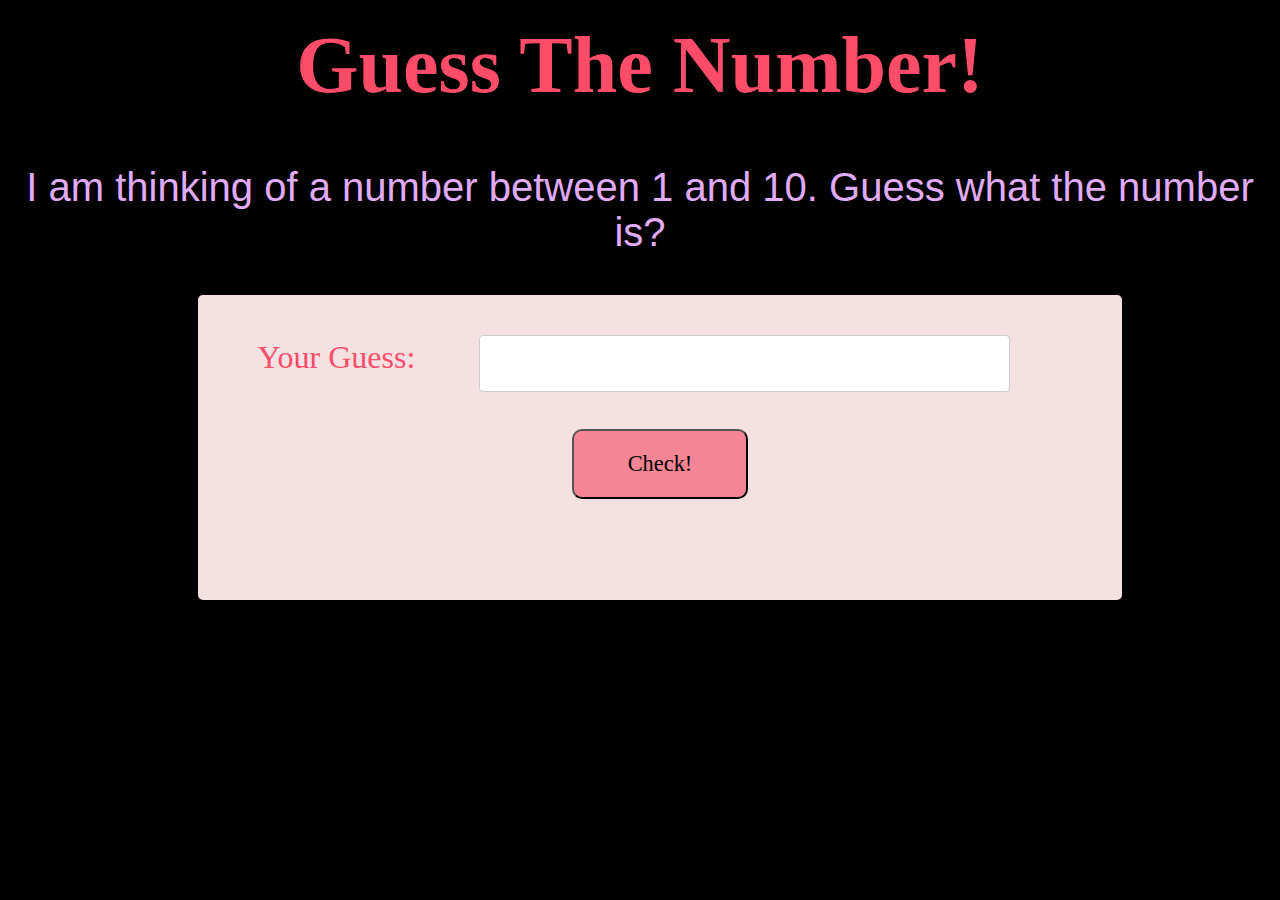
<file: Guess Game/First try/index.html>
<!DOCTYPE>
<html>

<head>
  <meta charset="UTF-8">
  <meta http-equiv="X-UA-Compatible" content="IE=edge">
  <meta name="viewport" content="width=device-width, initial-scale=1.0">
  <title> JavaScript Guessing Game </title>
  <link rel="stylesheet" href="style.css">


</head>

<body>
  <h1>Guess The Number!</h1>
  <p> I am thinking of a number between 1 and 10. Guess what the number is?</p>

  <div  class="formdiv">
    <form>
      <label for="guess">Your Guess:</label>
      <input type="number" id="guess">
      <button id="submitGuess" type="button" onclick="myFunction()">Check!</button>
    </form>
  </div> 
 
  <p id="feedback"></p>


 </script>
<script src ="./script.js"></script>


</body>

</html>
</file>
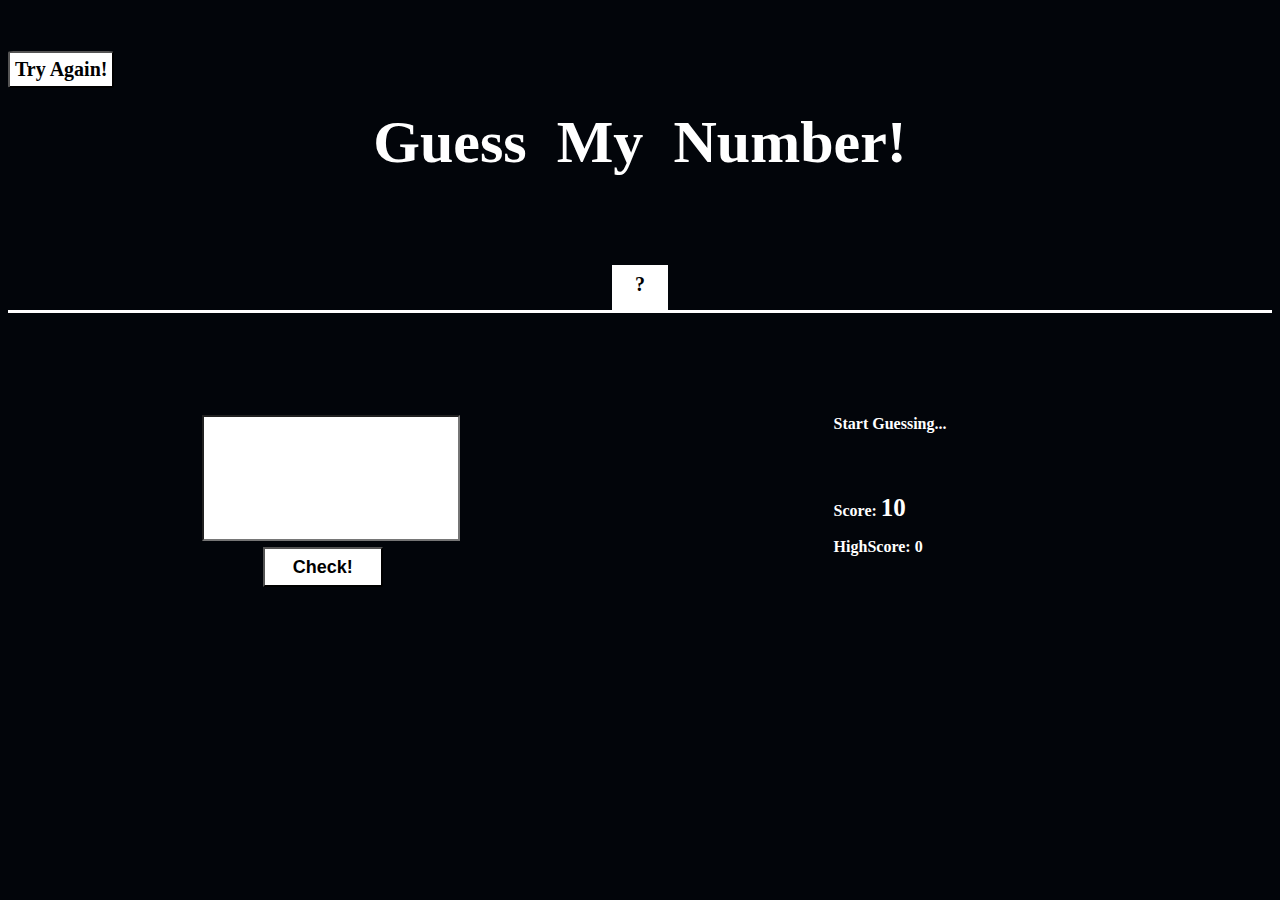
<file: Guess Game/Second try/index.html>
<!DOCTYPE html>
<html lang="en">
<head>
    <meta charset="UTF-8">
    <meta http-equiv="X-UA-Compatible" content="IE=edge">
    <meta name="viewport" content="width=device-width, initial-scale=1.0">
    <link rel="stylesheet" href = "styles.css"/>
    <title>Guessing Game</title>
</head>
<body>
    <div class="top-design"></div>
       
    <div class="top">
        <button class = "btn" type="button" onclick="retryFunction()"> Try Again!</button>
        <h1>Guess My Number!</h1>
        <div class="question-mark">?</div>
        
    </div>
    

    <div class="below">
        <div class="side-below">
            <input type="number" class="guess"/>
            <button id ="check" type="button" onclick="myFunction()">Check!</button>
        </div>
            
        <div class="side-below">
            <p id="message">Start Guessing...</p>
            <p class="score">Score: <span class="Score">10</span></p>
            <p class="highscore">HighScore: <span class="HighScore">0</span></p>
        </div>
    </div>
    <div class="below-design"></div></div>
    <script src="script.js"></script>
</body>

</html>
</file>
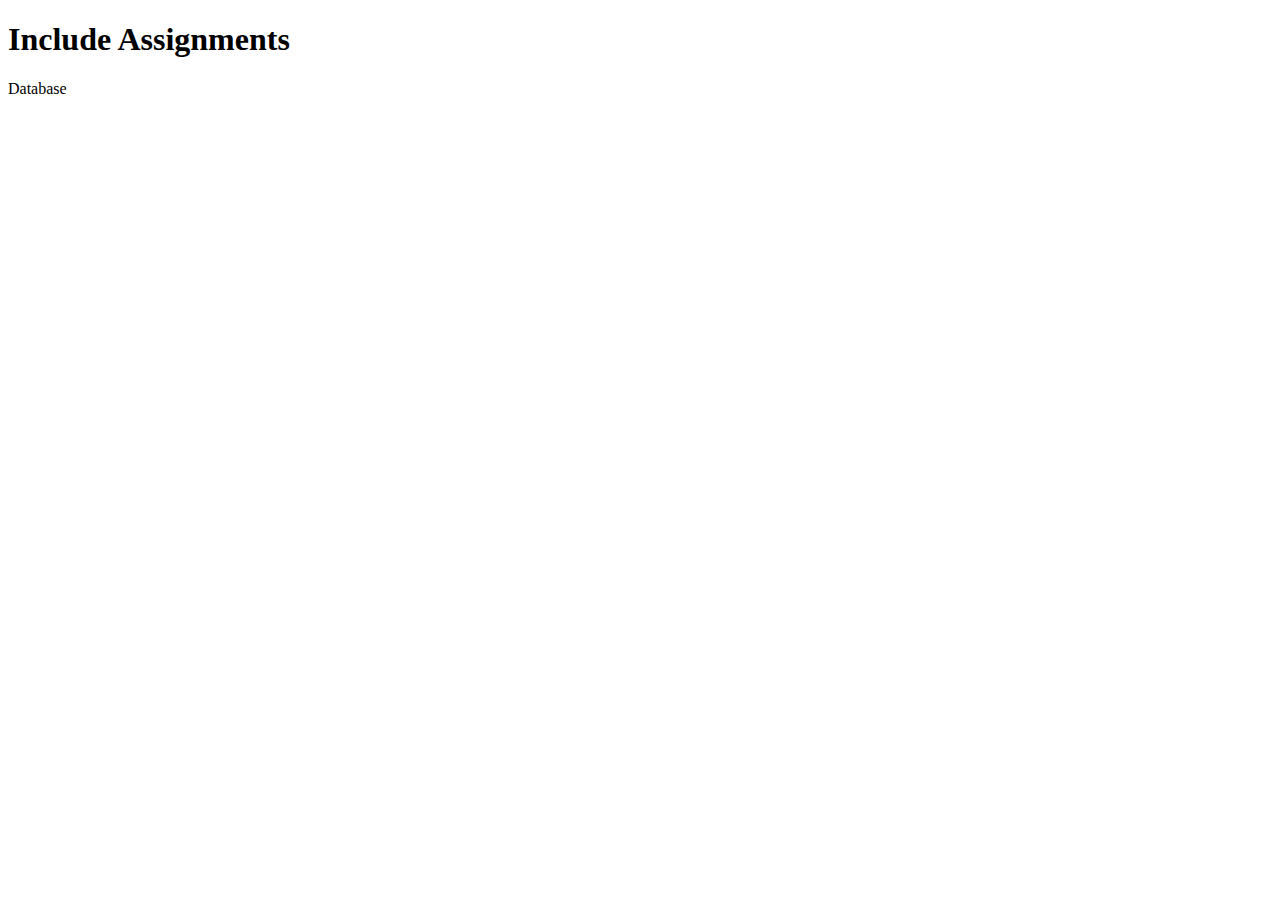
<file: Javascript coding projects/Mr Shadrach's assignment/index.html>
<!DOCTYPE html>
<html lang="en">
<head>
    <meta charset="UTF-8">
    <meta http-equiv="X-UA-Compatible" content="IE=edge">
    <meta name="viewport" content="width=device-width, initial-scale=1.0">
    <title>Document</title>
</head>
<body>
    <h1>Include Assignments</h1>
    <p id="data">Database</p>
<script src="Assignment.js" ></script>  
</body>
</html>
</file>
<file: Guess Game/First try/style.css>
h1{
    margin-top: 20px;
    color:#ff4c68;
    font-size: 80px;
    text-align: center;
    font-family: Georgia, 'Times New Roman', Times, serif;
}
body{
    background-color:black;
}

p{
    color:#e1abfa;
    text-align: center;
    font-size: 40px;
    font-family: Arial, Helvetica, sans-serif;
}
label{
    display: inline;
    width: 100px;
    padding: 30px 20px;
    margin: 20px;
    text-align:left;
    font-size: 2rem;
    color: #ff4c68;
}
input {
    width: 60%;
    padding: 20px 20px;
    margin: 20px 20px;
    display:inline;
    border: 1px solid #ccc;
    border-radius: 4px;
    box-sizing: border-box;
    color:#252424;
}
#inputform {
    border-radius: 5px;
    padding: 20px;
    color: #ff4c68;
}
.formdiv{
    border-radius: 5px;
    background-color: #f5e1e1;
    padding: 20px;
    width: 70%;
    margin-left: 15%;
    height: 30%;
}
#submitGuess{
    width: 20%;
    margin-top: 2%;
    margin-left: 40%;
    font-size: 1.4rem;
    font-family: Georgia, 'Times New Roman', Times, serif;
    padding: 20px;
    border-radius: 10px;
    background-color: #f58495;
}
</file>
<file: Guess Game/Second try/styles.css>
body{
    background-color: #02050a;
    font-family:Georgia, 'Times New Roman', Times, serif;
    color: white;
    font-weight: bold;
    
}
.top-design{
    padding: 0.5%;
    height: 5%;
    animation-name: coloring;
    animation-duration: 5s;
    animation-iteration-count: infinite;
}
.top{
    height: 40%;
    border-bottom:3px solid white;
}
h1{
    margin-top: 20px;
    font-size: 60px;
    text-align: center;
    font-family: Georgia, 'Times New Roman', Times, serif;
    word-spacing: 0.4cm;
}
@keyframes coloring{
    0%   {background-color: #02050a}
    25%  {background-color: #b1b13b;}
    50%  {background-color: #f55a5a;}
    100% {background-color: #0b5aa5;}
}
.question-mark{
    margin: auto;
    margin-top: 7%;
    text-align: center;
    box-sizing: border-box;
    padding: 8px;
    background-color: white;
    width: 1.5cm;
    height: 1.2cm;
    color: black;
    font-size: 20px;
    
}
.btn{
    cursor: pointer;
    font-size: 20px;
    margin-top: 30px;
    padding: 5px;
    background-color: white;
    color: black;
    font-weight: bold;
    font-family: Georgia, 'Times New Roman', Times, serif;
    border-radius: 5%;
}
.below{
    display: flex;
    box-sizing: border-box;
}
.side-below {
    flex: 50%;
    padding: 10px;
}
.below-design{
    padding: 0.5%;
    height: 5%;
    animation-name: coloring;
    animation-duration: 5s;
    animation-iteration-count: infinite;
}
.guess{
    width: 250px;
    height: 120px;
    background-color: white;
    color: black;
    font-size: large;
    text-align: center;
    margin-left: 30%;
    margin-top: 15%;
    display: block;
}
#check{
    cursor: pointer;
    display: inline;
    margin-left: 40%;
    margin-top: 1%;
    width: 120px;
    height: 40px;
    background-color: white;
    color: black;
    font-size: large;
    font-weight: bold;
    text-align: center;
}
#message{
    margin: 15% 0% 10% 30%;
    color: white;
}
.score{
 margin-left: 30%;
}
.highscore{
    margin-left: 30%;
}
.Score{
    font-size: 25px;
}
</file>
